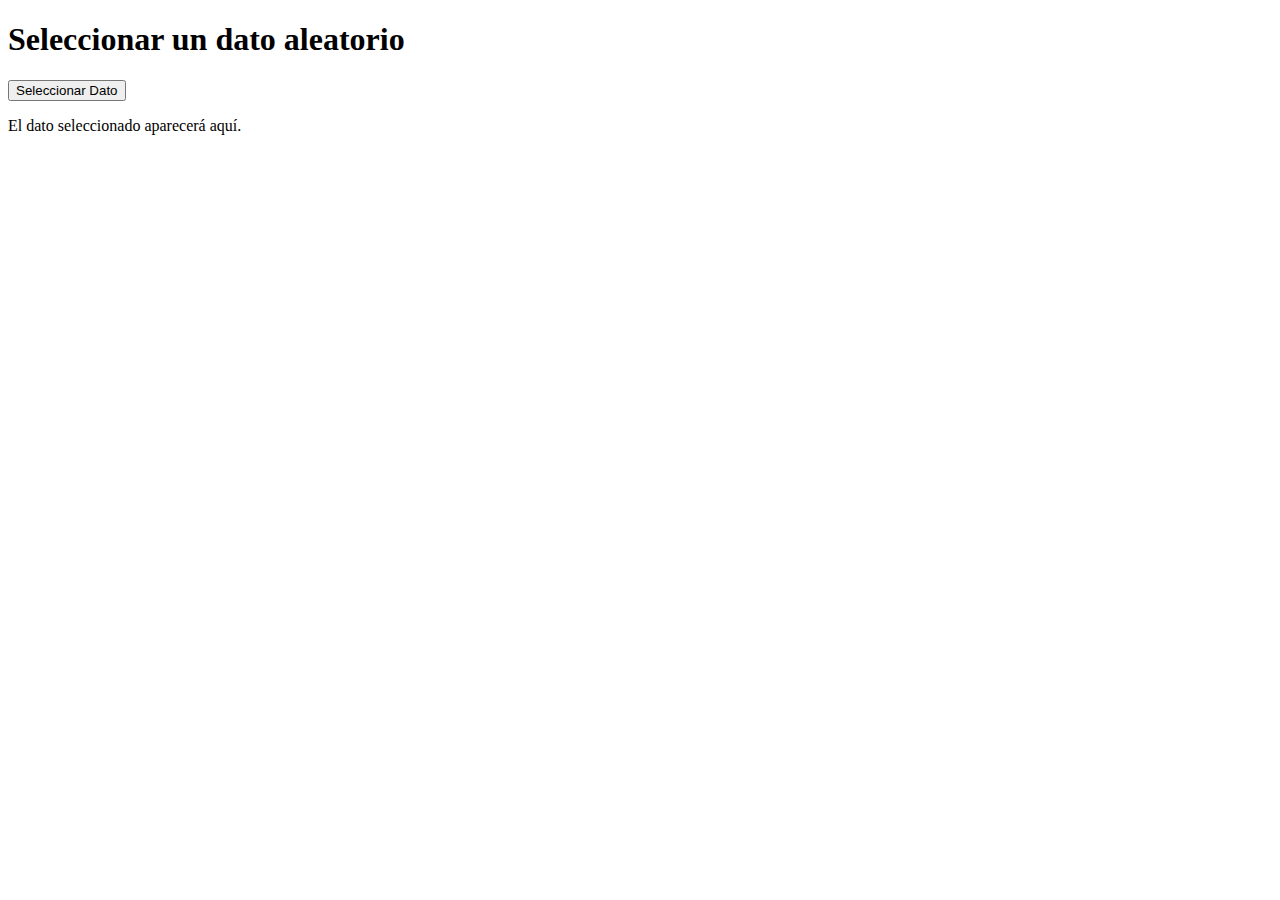
<file: indextest.html>
<!DOCTYPE html>
<html lang="es">
<head>
    <meta charset="UTF-8">
    <meta name="viewport" content="width=device-width, initial-scale=1.0">
    <title>Seleccionar Dato Aleatorio</title>
</head>
<body>
    <h1>Seleccionar un dato aleatorio</h1>
    <button onclick="seleccionarDato()">Seleccionar Dato</button>
    <p id="resultado">El dato seleccionado aparecerá aquí.</p>

    <script>
        // Lista de datos
        const datos = ["Manzana", "Banana", "Naranja", "Pera", "Uva"];

        function seleccionarDato() {
            // Seleccionar un índice aleatorio
            const indiceAleatorio = Math.floor(Math.random() * datos.length);
            const datoSeleccionado = datos[indiceAleatorio];

            // Mostrar el dato en la página
            document.getElementById("resultado").textContent = `Dato seleccionado: ${datoSeleccionado}`;

            // Guardar el dato en localStorage
            localStorage.setItem("datoAleatorio", datoSeleccionado);
        }
    </script>
</body>
</html>
</file>
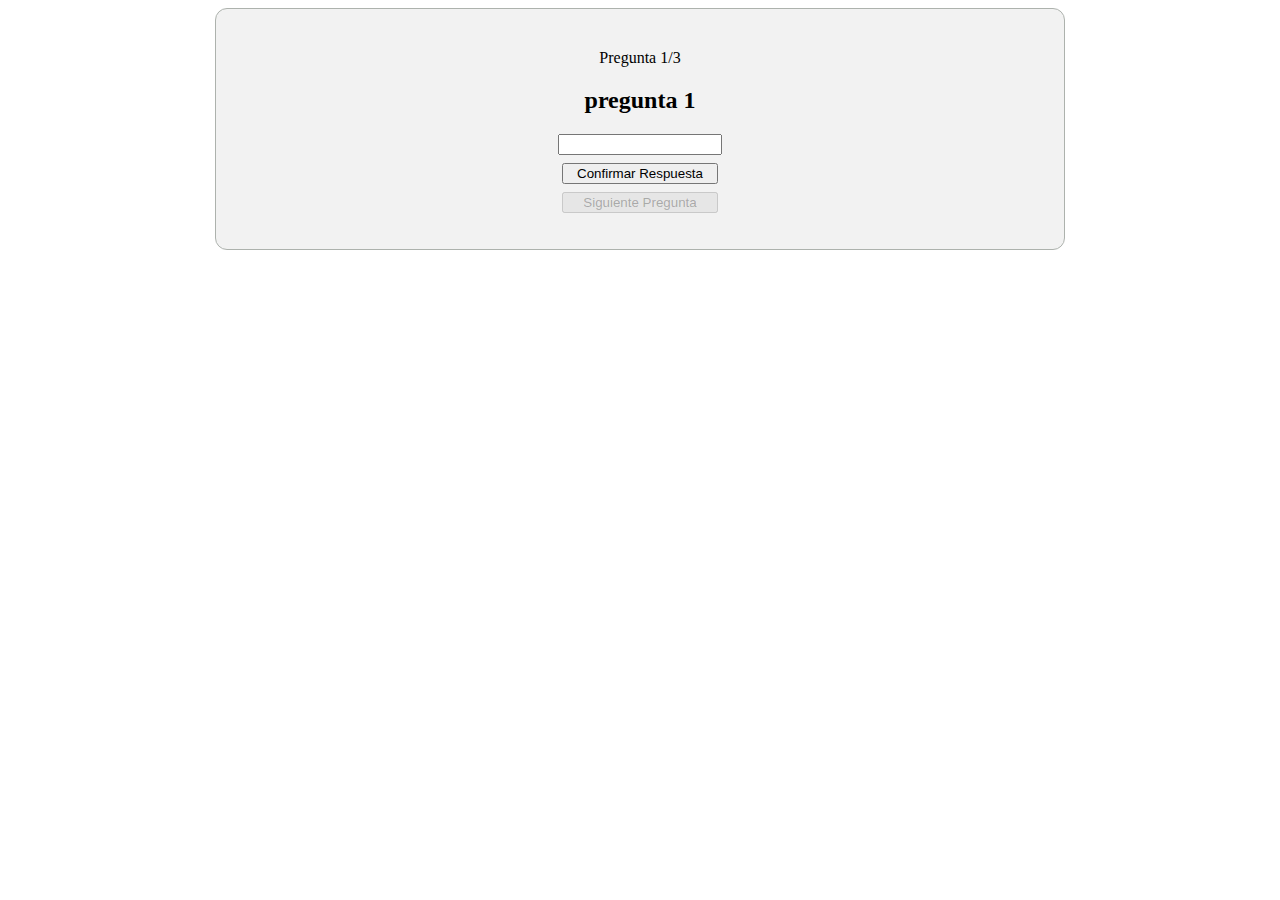
<file: preguntas.html>
<!DOCTYPE html>
<html lang="en">
<head>
    <meta charset="UTF-8">
    <meta name="viewport" content="width=device-width, initial-scale=1.0">
    <title>Preguntas Test</title>
	<link rel="stylesheet" href="./styles.css">
</head>

<body class="">
	<div class="pregunta_cuerpo">
		<p id="pregunta_label"></p>
		<h2 id="pregunta">Test</h2>
		<div class="pregunta_botones">
			<input type="number" id="respuesta"/>
			<button id="btn_confirmar" onclick="confirmar_pregunta()">Siguiente</button>
			<button id="btn_siguiente" onclick="siguiente_pregunta()">Siguiente</button>
		</div>
	</div>
</body>
<script src="preguntas.js"> </script>
</html>
</file>
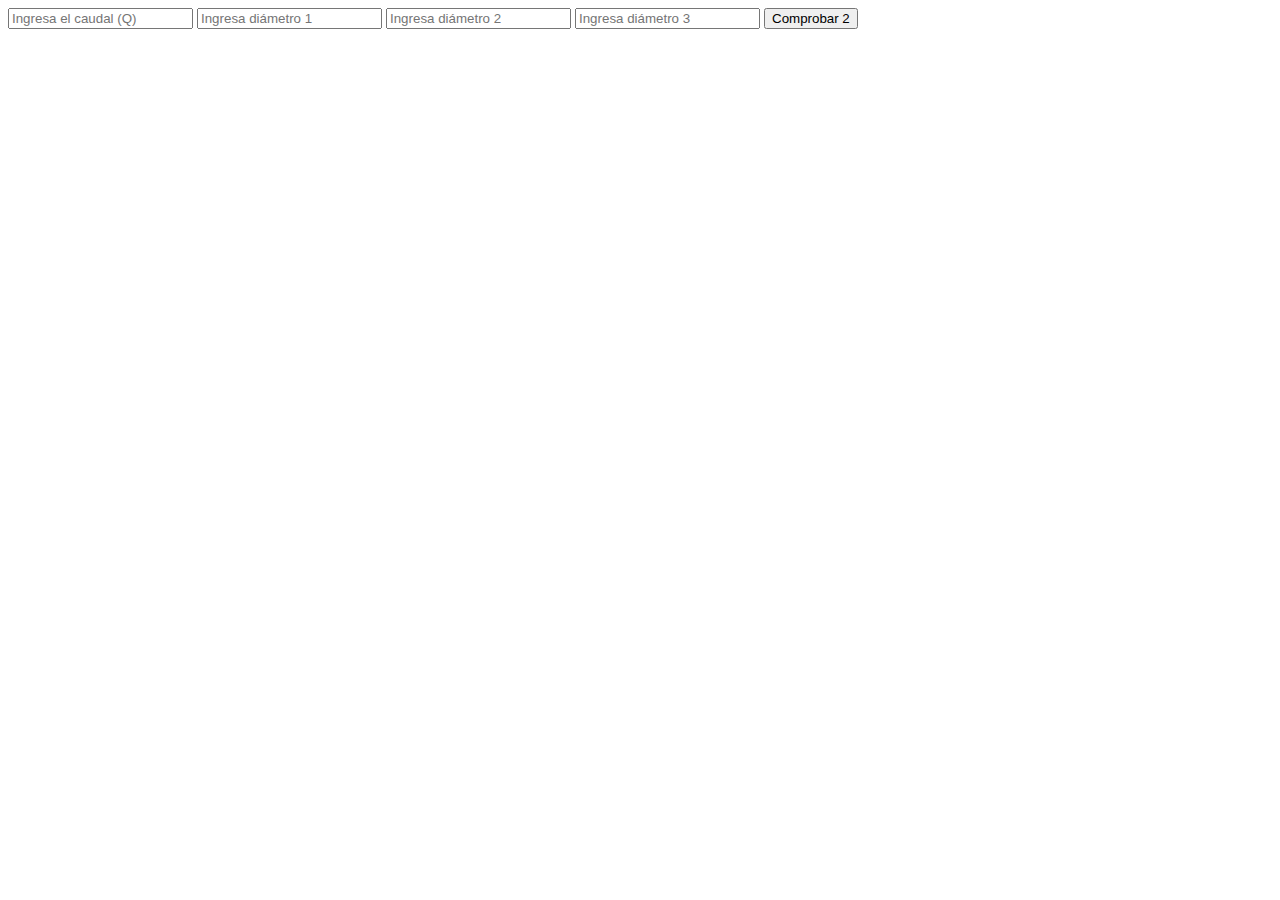
<file: probar.html>
<!DOCTYPE html>
<html>
<head>
    <title>Probar Alerta</title>
</head>
<body>
    <input type="text" id="caudal_ej1" placeholder="Ingresa el caudal (Q)">
    <input type="text" id="diametro_1" placeholder="Ingresa diámetro 1">
    <input type="text" id="diametro_2" placeholder="Ingresa diámetro 2">
    <input type="text" id="diametro_3" placeholder="Ingresa diámetro 3">
    <button id="comprobar2">Comprobar 2</button>

    <script>
        // Variables
        let Q_ej1, d1_ej1, d2_ej1, d3_ej1;

        // Seleccionar botón
        const botonComprobar = document.getElementById('comprobar2');

        // Evento del botón
        botonComprobar.addEventListener('click', function() {
            console.log('Botón clicado'); // Para depuración

            // Obtener valores
            Q_ej1 = parseFloat(document.getElementById('caudal_ej1').value);
            d1_ej1 = parseFloat(document.getElementById('diametro_1').value);
            d2_ej1 = parseFloat(document.getElementById('diametro_2').value);
            d3_ej1 = parseFloat(document.getElementById('diametro_3').value);

            // Validar
            if (isNaN(Q_ej1) || isNaN(d1_ej1) || isNaN(d2_ej1) || isNaN(d3_ej1)) {
                alert('Por favor, ingresa números válidos en todos los campos');
                return;
            }

            // Calcular velocidades
            const velocidades = velocity();

            // Mostrar alerta
            alert(`Velocidades: v1 = ${velocidades.v1.toFixed(2)}, v2 = ${velocidades.v2.toFixed(2)}, v3 = ${velocidades.v3.toFixed(2)}`);
        });

        // Función velocity
        function velocity() {
            let v1 = Q_ej1 / ((d1_ej1 ** 2) * Math.PI / 4);
            let v2 = Q_ej1 / ((d2_ej1 ** 2) * Math.PI / 4);
            let v3 = Q_ej1 / ((d3_ej1 ** 2) * Math.PI / 4);
            return { v1, v2, v3 };
        }
    </script>
</body>
</html>
</file>
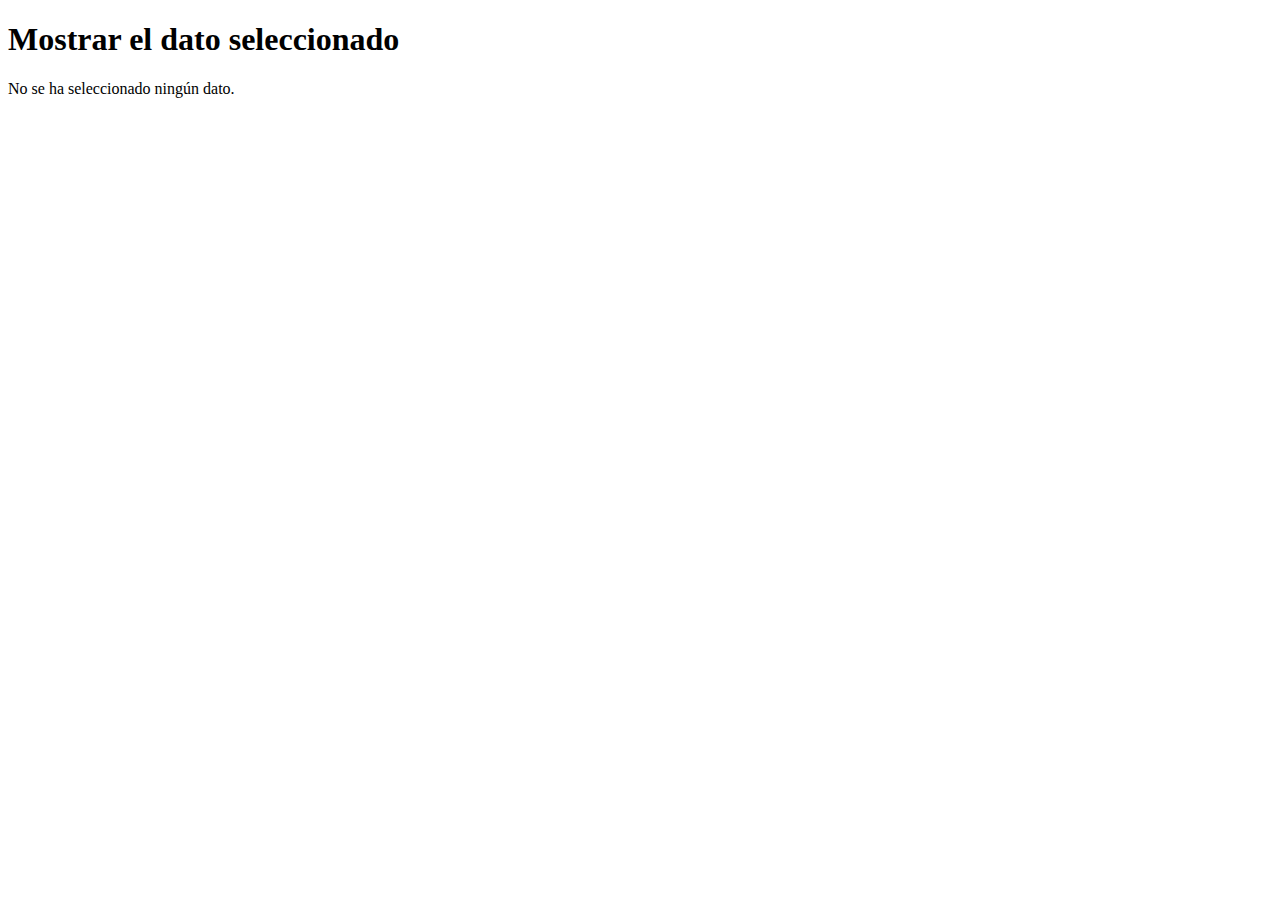
<file: showtest.html>
<!DOCTYPE html>
<html lang="es">
<head>
    <meta charset="UTF-8">
    <meta name="viewport" content="width=device-width, initial-scale=1.0">
    <title>Mostrar Dato Aleatorio</title>
</head>
<body>
    <h1>Mostrar el dato seleccionado</h1>
    <p id="datoMostrado">El dato aparecerá aquí.</p>

    <script>
        // Recuperar el dato de localStorage
        const datoGuardado = localStorage.getItem("datoAleatorio");

        // Mostrar el dato en la página
        if (datoGuardado) {
            document.getElementById("datoMostrado").textContent = `Dato recuperado: ${datoGuardado}`;
        } else {
            document.getElementById("datoMostrado").textContent = "No se ha seleccionado ningún dato.";
        }
    </script>
</body>
</html>
</file>
<file: styles.css>
.pregunta_cuerpo {
	margin: auto;
	text-align: center;
	align-items: center;
	background-color: #f2f2f2;
	max-width: 800px;
	border: 1px solid #adb2ad;
	padding: 24px;
	border-radius: 12px;
}

.pregunta_botones {
	text-align: center;
	align-items: center;
	margin: 12px;
	display: flex;
	flex-direction: column;
	gap: 8px;
}

#respuesta,
#btn_confirmar,
#btn_siguiente {
	width: 20%;
}
</file>
